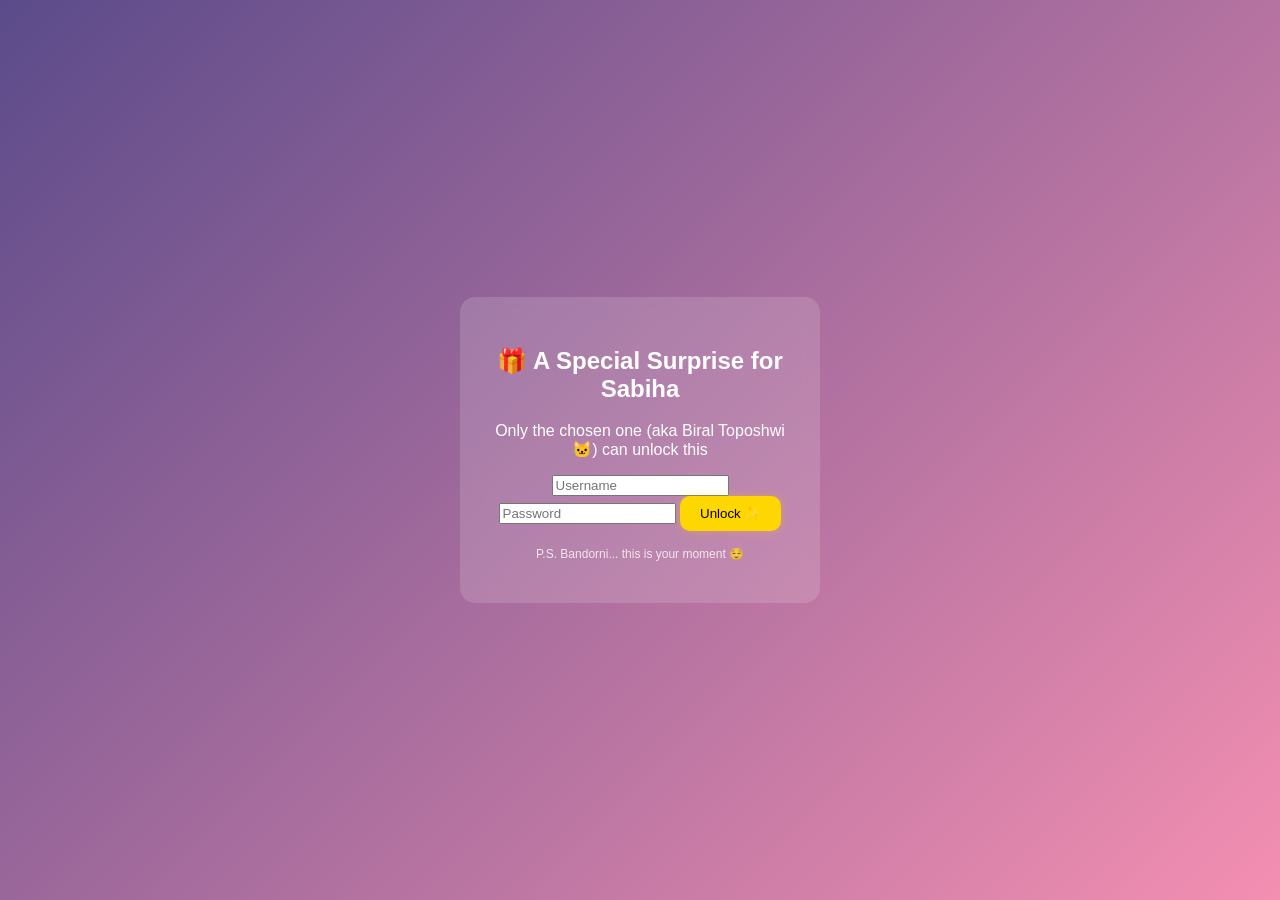
<file: index.html>
<!DOCTYPE html>
<html lang="en">
<head>
<meta charset="UTF-8">
<title>Birthday Login</title>
<link rel="stylesheet" href="style.css">
</head>

<body class="login-body">

<div class="login-card">

  <h2>🎁 A Special Surprise for Sabiha</h2>
  <p>Only the chosen one (aka Biral Toposhwi 🐱) can unlock this</p>

  <input type="text" id="username" placeholder="Username">
  <input type="password" id="password" placeholder="Password">

  <button onclick="checkLogin()">Unlock ✨</button>

  <p id="error"></p>

  <p class="small-note">P.S. Bandorni... this is your moment 😌</p>

</div>

<script src="script.js"></script>
</body>
</html>
</file>
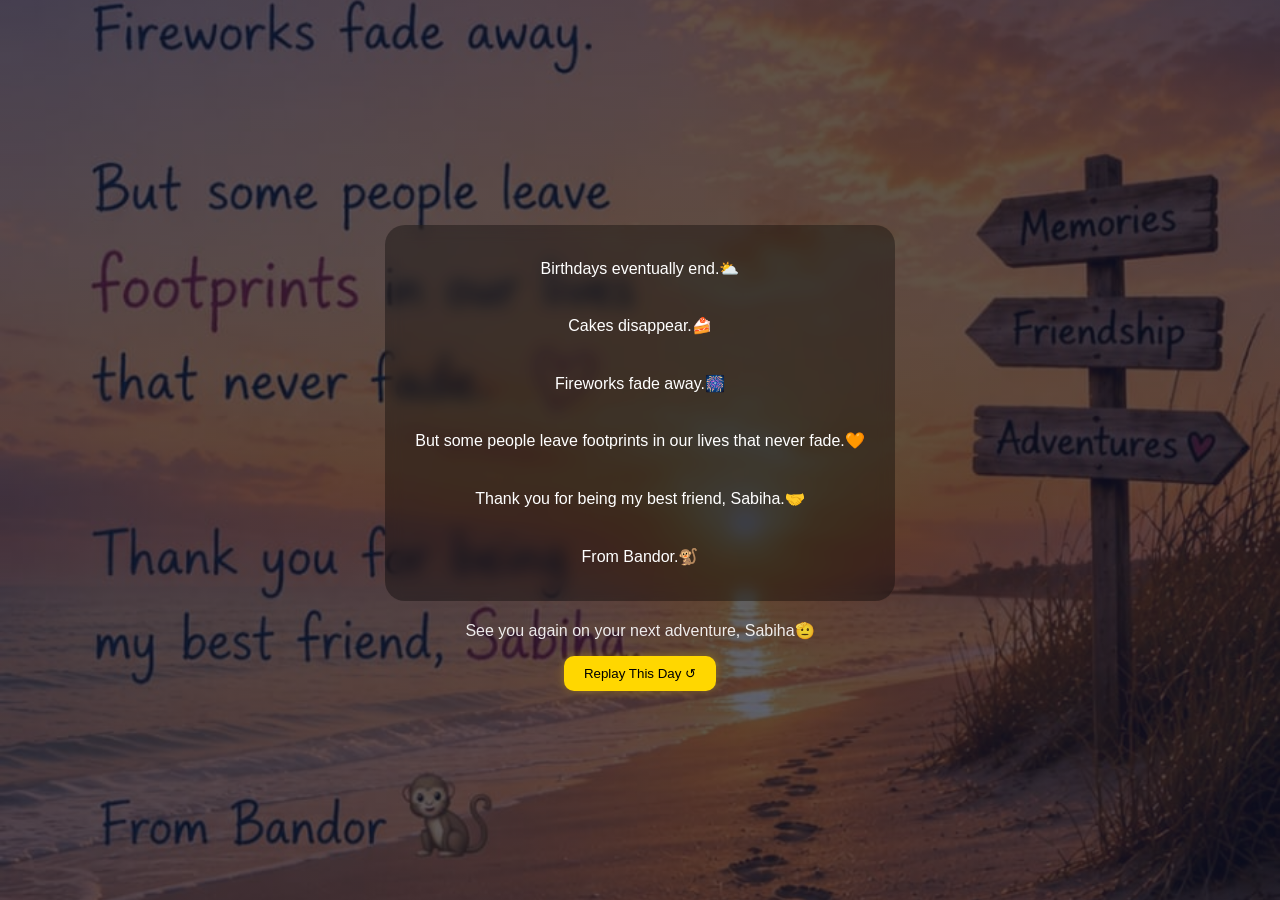
<file: ending.html>
<!DOCTYPE html>
<html lang="en">
<link rel="stylesheet" href="style.css">
<meta charset="UTF-8">
<title>Secret Ending</title>
<link rel="stylesheet" href="style.css">
</head>

<body class="ending-body">

<div class="ending-container">

<p class="final-text">

Birthdays eventually end.⛅<br><br>

Cakes disappear.🍰<br><br>

Fireworks fade away.🎆<br><br>

But some people leave footprints in our lives that never fade.🧡<br><br>

Thank you for being my best friend, Sabiha.🤝<br><br>

From Bandor.🐒

</p>

<p class="subtext">
See you again on your next adventure, Sabiha🫡
</p>

<button onclick="restart()">Replay This Day ↺</button>

</div>

<script src="script.js"></script>
</body>
</html>
</file>
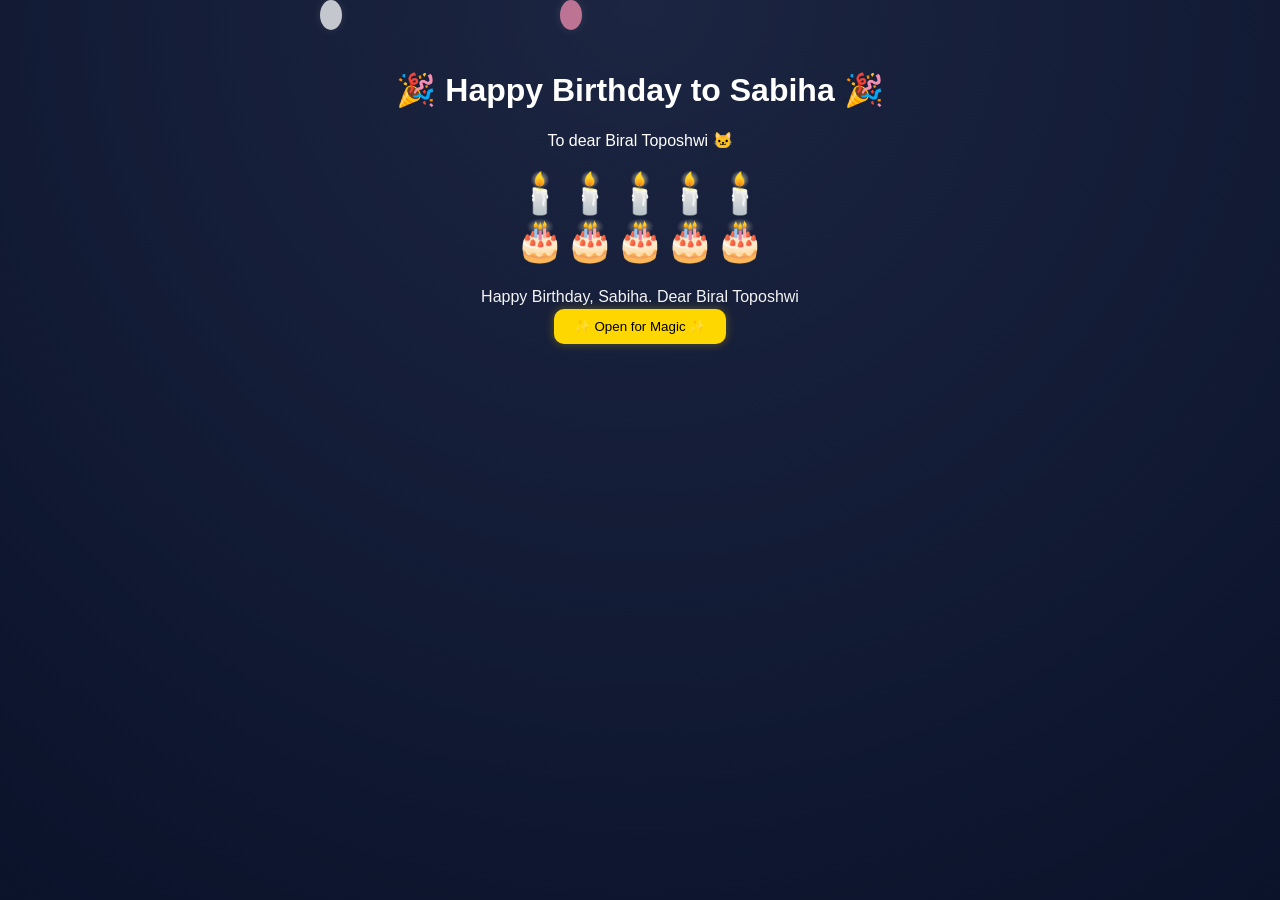
<file: main.html>
<!DOCTYPE html>
<html lang="en">
<head>
<meta charset="UTF-8">
<title>Happy Birthday Sabiha</title>
<link rel="stylesheet" href="style.css">
</head>

<body class="main-body">

<audio autoplay loop>
  <source src="birthday.mp3" type="audio/mp3">
</audio>

<!-- 🎈 BALLOONS -->
<div id="balloon-container"></div>

<!-- 🐱 CAT MASCOT -->
<div id="cat">🐱</div>

<!-- 🎆 FIREWORK CANVAS -->
<canvas id="fireworks"></canvas>

<div class="center">

<h1>🎉 Happy Birthday to Sabiha 🎉</h1>
<p class="subtitle">To dear Biral Toposhwi 🐱</p>

<div class="cake" onclick="blowCandles()">
  🕯️🕯️🕯️🕯️🕯️<br>
  🎂🎂🎂🎂🎂
</div>

<p id="wish"></p>

<button onclick="goToMagic()">✨ Open for Magic ✨</button>

</div>

<script src="script.js"></script>
</body>
</html>
</file>
<file: style.css>
body {
  margin: 0;
  font-family: Arial, sans-serif;
  color: white;
  text-align: center;
  overflow-x: hidden;
}

/* LOGIN */
.login-body {
  background: linear-gradient(135deg,#5B4B8A,#F48FB1);
  height: 100vh;
  display: flex;
  justify-content: center;
  align-items: center;
}

.login-card {
  background: rgba(255,255,255,0.15);
  padding: 30px;
  border-radius: 15px;
  backdrop-filter: blur(10px);
  width: 300px;
}

/* MAIN */
.main-body {
  background: radial-gradient(circle at top, #1C2541, #0B132B);
  min-height: 100vh;
  overflow: hidden;
}

/* CONTENT LAYER */
.center {
  padding-top: 50px;
  position: relative;
  z-index: 5;
}

/* TITLE FLOAT (cinematic breathing effect) */
h1 {
  animation: breathe 4s ease-in-out infinite;
}

@keyframes breathe {
  0%,100% { transform: translateY(0); text-shadow: 0 0 10px rgba(255,255,255,0.1); }
  50% { transform: translateY(-5px); text-shadow: 0 0 25px rgba(255,255,255,0.3); }
}

/* CAKE FLOAT */
.cake {
  font-size: 40px;
  cursor: pointer;
  margin: 20px;
  animation: float 3s ease-in-out infinite;
  transition: transform 0.3s;
}

.cake:active {
  transform: scale(1.1);
}

@keyframes float {
  0%,100% { transform: translateY(0); }
  50% { transform: translateY(-12px); }
}

/* MESSAGE */
#wish {
  max-width: 520px;
  margin: auto;
  line-height: 1.6;
  opacity: 0.95;
}

/* 🎆 FIREWORKS CANVAS */
#fireworks {
  position: fixed;
  top: 0;
  left: 0;
  width: 100vw;
  height: 100vh;
  pointer-events: none;
  z-index: 1;
}

/* 🎈 BALLOONS (soft glow upgrade) */
#balloon-container {
  position: fixed;
  width: 100%;
  height: 100%;
  overflow: hidden;
  pointer-events: none;
  z-index: 2;
}

.balloon {
  position: absolute;
  width: 22px;
  height: 30px;
  border-radius: 50%;
  opacity: 0.75;
  filter: blur(0.3px);
  box-shadow: 0 0 10px rgba(255,255,255,0.15);
  animation: floatUp linear infinite;
}

@keyframes floatUp {
  0% { transform: translateY(110vh); }
  100% { transform: translateY(-10vh); }
}

/* 🐱 CAT (smoother motion) */
#cat {
  position: fixed;
  bottom: 20px;
  left: -60px;
  font-size: 42px;
  animation: catWalk 14s linear infinite;
  z-index: 5;
  filter: drop-shadow(0 0 5px rgba(255,255,255,0.2));
}

@keyframes catWalk {
  0% { left: -60px; transform: translateY(0); }
  50% { transform: translateY(-8px); }
  100% { left: 110%; transform: translateY(0); }
}

/* BUTTON GLOW */
button {
  padding: 10px 20px;
  border: none;
  background: gold;
  cursor: pointer;
  border-radius: 10px;
  transition: all 0.3s ease;
  box-shadow: 0 0 10px rgba(255,215,0,0.3);
}

button:hover {
  transform: scale(1.05);
  box-shadow: 0 0 20px rgba(255,215,0,0.6);
}

/* LOGIN NOTE */
.small-note {
  font-size: 12px;
  opacity: 0.8;
  margin-top: 10px;
}

/* 🌌 SECRET ENDING PAGE */
.ending-body {
  background:
    linear-gradient(
      rgba(11, 19, 43, 0.65),
      rgba(11, 19, 43, 0.65)
    ),
    url("background.jpg");

  background-size: cover;
  background-position: center;
  background-repeat: no-repeat;
  background-attachment: fixed;

  color: white;

  min-height: 100vh;

  display: flex;
  justify-content: center;
  align-items: center;
}

.final-text {
  max-width: 500px;
  line-height: 1.8;
  padding: 30px;

  background: rgba(0, 0, 0, 0.35);
  backdrop-filter: blur(8px);
  border-radius: 20px;

  color: white;

  z-index: 5;
}

.subtext {
  color: rgba(255, 255, 255, 0.9);
  margin-top: 20px;
}
</file>
